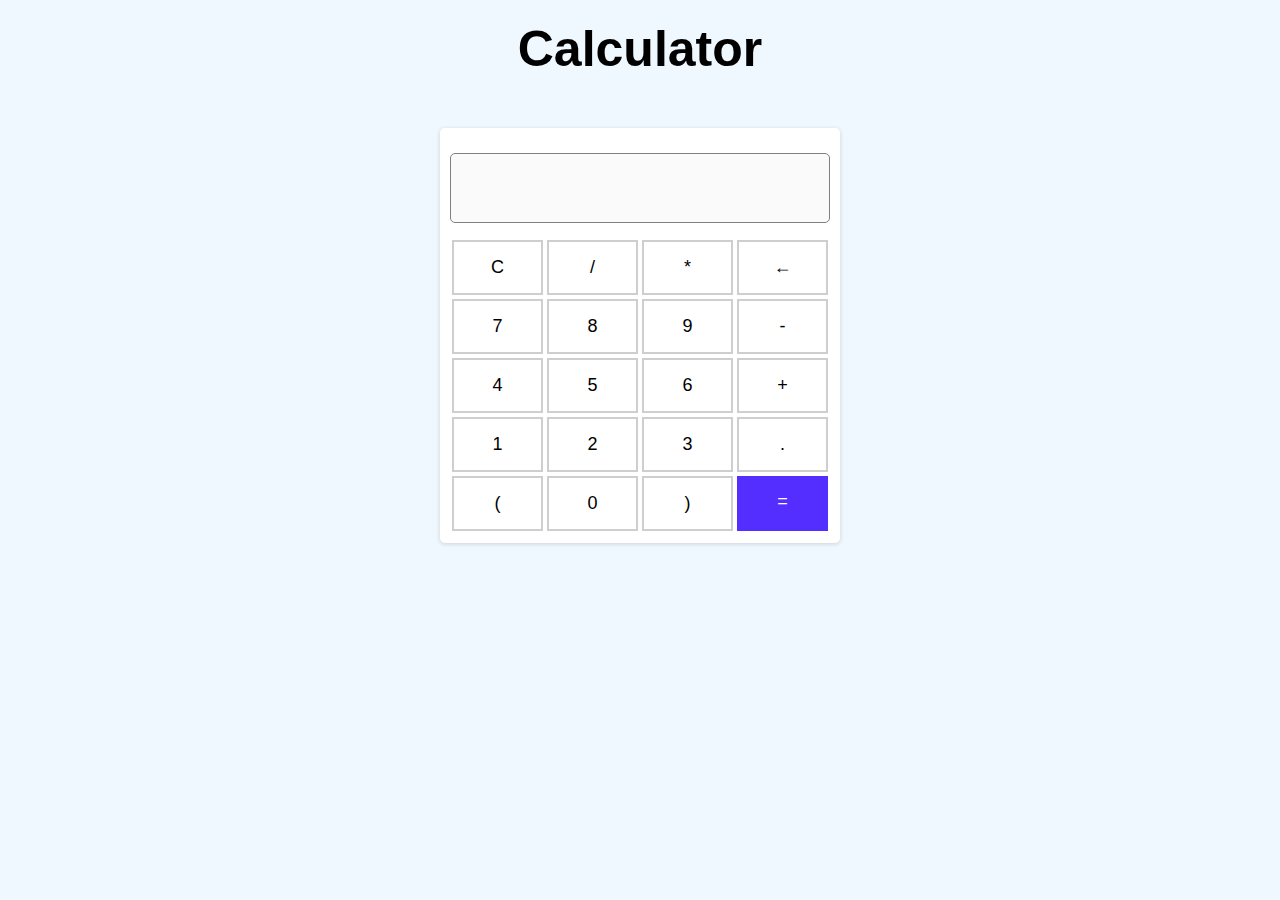
<file: Calculator/index.html>
<!DOCTYPE html>
<html lang="en">

<head>
    <meta charset="UTF-8">
    <meta http-equiv="X-UA-Compatible" content="IE=edge">
    <meta name="viewport" content="width=device-width, initial-scale=1.0">
    <link rel="stylesheet" href="style.css">
    <title>Calculator</title>
</head>

<body>

    <h2>Calculator</h2>

    <div class="container">
        <div class="display" id="display"></div>
        <div class="btn-container">
            <div class="button">C</div>
            <div class="button">/</div>
            <div class="button">*</div>
            <div class="button">&larr;</div>
            <div class="button">7</div>
            <div class="button">8</div>
            <div class="button">9</div>
            <div class="button">-</div>
            <div class="button">4</div>
            <div class="button">5</div>
            <div class="button">6</div>
            <div class="button">+</div>
            <div class="button">1</div>
            <div class="button">2</div>
            <div class="button">3</div>
            <div class="button">.</div>
            <div class="button">(</div>
            <div class="button">0</div>
            <div class="button">)</div>
            <div id="equal" class="button">=</div>
        </div>
    </div>

    <script src="app.js"></script>
</body>

</html>
</file>
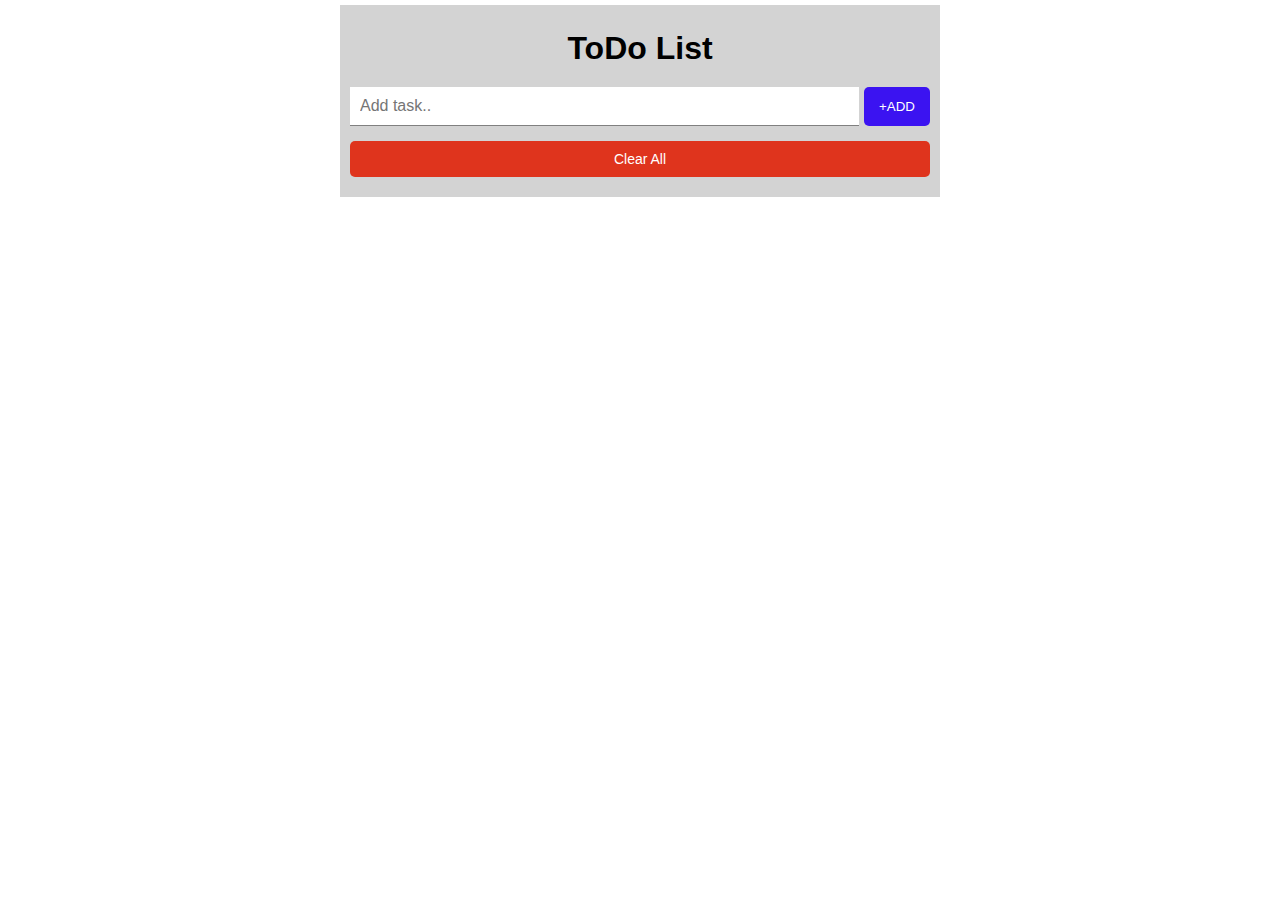
<file: TODO APP/index.html>
<!DOCTYPE html>
<html lang="en">
  <head>
    <meta charset="UTF-8" />
    <meta http-equiv="X-UA-Compatible" content="IE=edge" />
    <meta
      name="viewport"
      content="width=device-width, initial-scale=1.0"
      author="hari-str"
    />
    <link rel="stylesheet" href="./style.css" />

    <!-- font awesome -->
    <link
      rel="stylesheet"
      href="https://cdnjs.cloudflare.com/ajax/libs/font-awesome/6.2.0/css/all.min.css"
    />
    <title>ToDo App</title>
  </head>
  <body>
    <div class="todo__container">
      <h1>ToDo List</h1>
      <div class="todo__form">
        <form>
          <input id="inputValue" type="text" placeholder="Add task.." />
          <button class="btn" onclick="addTask()">+ADD</button>
        </form>
        <div class="list__items">
          <ul class="todo__Lists">
            <!-- <li>
              Hi
              <span class="trash__icon"><i class="fa-solid fa-trash"></i></span>
            </li> -->
          </ul>
        </div>
        <div>
          <button class="rm__btn" onclick="clearTask()">Clear All</button>
        </div>
      </div>
    </div>
    <script src="./app.js"></script>
  </body>
</html>
</file>
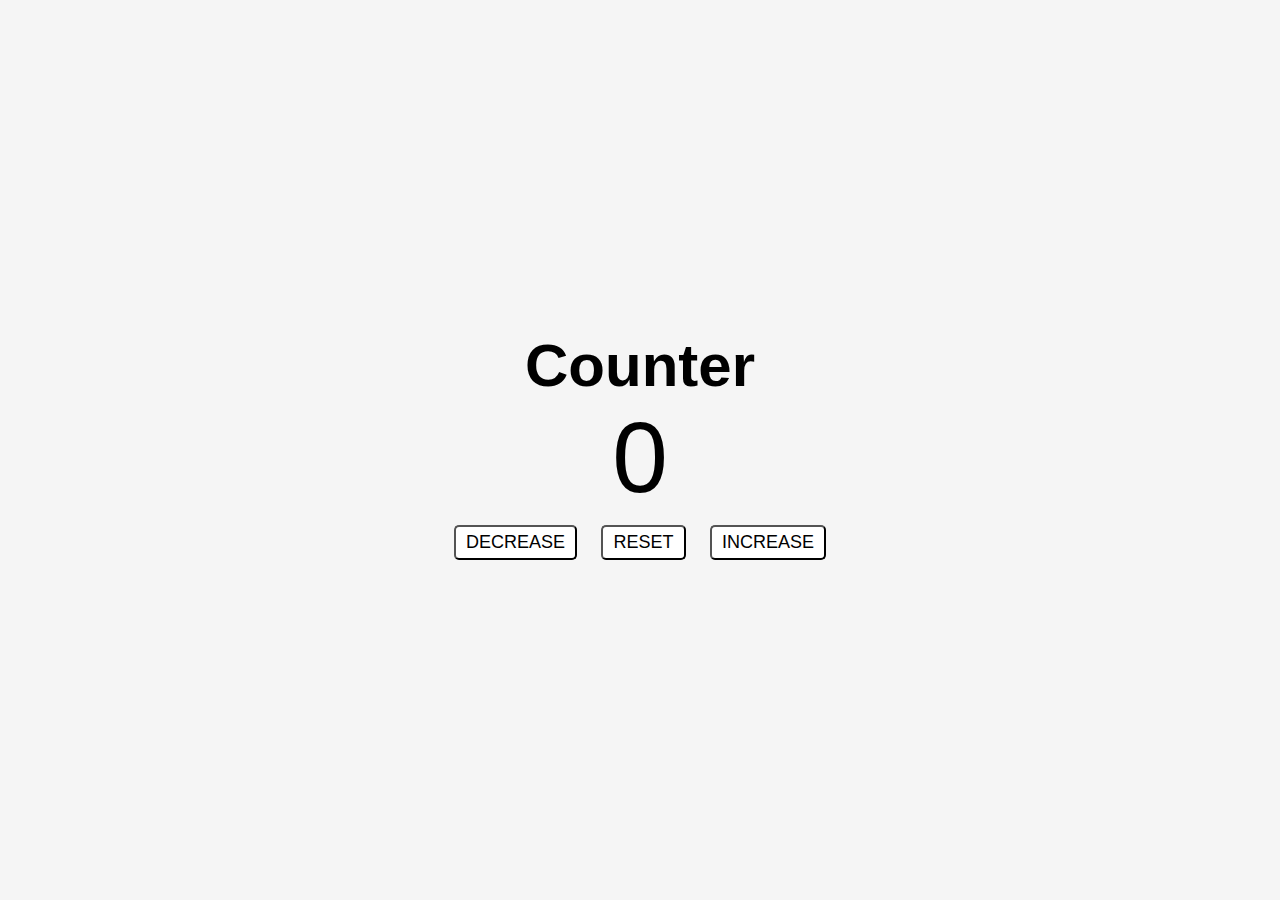
<file: counter/count.html>
<!DOCTYPE html>
<html lang="en">

<head>
    <meta charset="UTF-8">
    <meta http-equiv="X-UA-Compatible" content="IE=edge">
    <meta name="viewport" content="width=device-width, initial-scale=1.0">
    <link rel="stylesheet" href="count.css">
    <title>Counter</title>
</head>

<body>
    <div class="container">
        <div class="count-container">
            <h1>Counter</h1>
            <span id="value" style="font-size: 100px;">0</span>
        </div>

        <div class="button-container">
            <button class="btn decrease">DECREASE</button>
            <button class="btn reset">RESET</button>
            <button class="btn increase">INCREASE</button>
        </div>

    </div>
    <script src="count.js"></script>
</body>

</html>
</file>
<file: Calculator/style.css>
* {
    margin: 0;
    padding: 0;
    box-sizing: border-box;
    font-family: 'Segoe UI', Tahoma, Geneva, Verdana, sans-serif;
}


body {
    background-color: aliceblue;
}

h2 {
    text-align: center;
    margin-top: 20px;
    font-size: 50px;
}

.container {
    background-color: #ffffff;
    max-width: 400px;
    margin: 50px auto;
    padding: 10px;
    border-radius: 5px;
    box-shadow: rgba(0, 0, 0, 0.16) 0px 1px 4px;
}

.display {
    background-color: #fafafa;
    height: 70px;
    line-height: 70px;
    font-size: 30px;
    font-weight: 500;
    text-align: right;
    margin: 15px 0;
    border: 1px solid gray;
    border-radius: 5px;
}

.btn-container {
    display: grid;
    grid-template-columns: 1fr 1fr 1fr 1fr;
}

.button {
    padding: 15px;
    border: 2px solid #cecece;
    margin: 2px;
    text-align: center;
    font-size: 18px;
    font-weight: 400;
}

.button:hover {
    background-color: #eeeeee;
    cursor: pointer;
}

#equal {
    background-color: #542eff;
    color: #ffff;
    border: none;
}
</file>
<file: TODO APP/style.css>
* {
  margin: 0;
  padding: 0;
  box-sizing: border-box;
  font-family: "Segoe UI", Arial, sans-serif;
}
li {
  list-style-type: none;
}
.todo__container {
  max-width: 600px;
  margin: 5px auto;
  background-color: lightgray;
  text-align: center;
  padding: 5px 10px 20px 10px;
}
.todo__container h1 {
  padding: 20px 0px;
}
.todo__form form {
  display: flex;
}
.todo__form input {
  width: 100%;
  padding: 10px;
  font-size: 16px;
  border: none;
  border-bottom: 1px solid gray;
  /* border-radius: 5px; */
  outline: none;
}

.todo__form .btn {
  background-color: #3b13f1;
  color: #fff;
  border-radius: 5px;
  border: none;
  cursor: pointer;
  margin-left: 5px;
  padding: 5px 15px;
}

.list__items {
  margin-top: 15px;
}
.list__items li {
  text-align: left;
  background-color: #fff;
  border: 1px solid black;
  margin: 8px 2px;
  padding: 5px;
  position: relative;
}

.trash__icon {
  position: absolute;
  right: 5px;
  color: red;
  cursor: pointer;
}

.rm__btn {
  width: 100%;
  background-color: #df341d;
  color: #fff;
  padding: 10px;
  border: none;
  border-radius: 5px;
  font-size: 14px;
  cursor: pointer;
}
</file>
<file: counter/count.css>
* {
    margin: 0;
    padding: 0;
    box-sizing: border-box;
    font-family: 'Segoe UI', Tahoma, Geneva, Verdana, sans-serif;
}

body {
    background-color: #f5f5f5;
}

h1 {
    font-size: 60px;
}

.container {
    display: flex;
    justify-content: center;
    align-items: center;
    height: 100vh;
    flex-direction: column;
    text-align: center;

}

.count-container {}

.btn {
    background-color: #fff;
    padding: 5px 10px;
    margin: 10px;
    border-radius: 5px;
    font-size: 18px;
    font-weight: 400;
}

.btn:hover {
    background-color: #272727;
    color: #fff;
    transition: 0.5s;
}


@media screen and (max-width: 992px) {
    h1 {
        font-size: 40px;
    }
}
</file>
